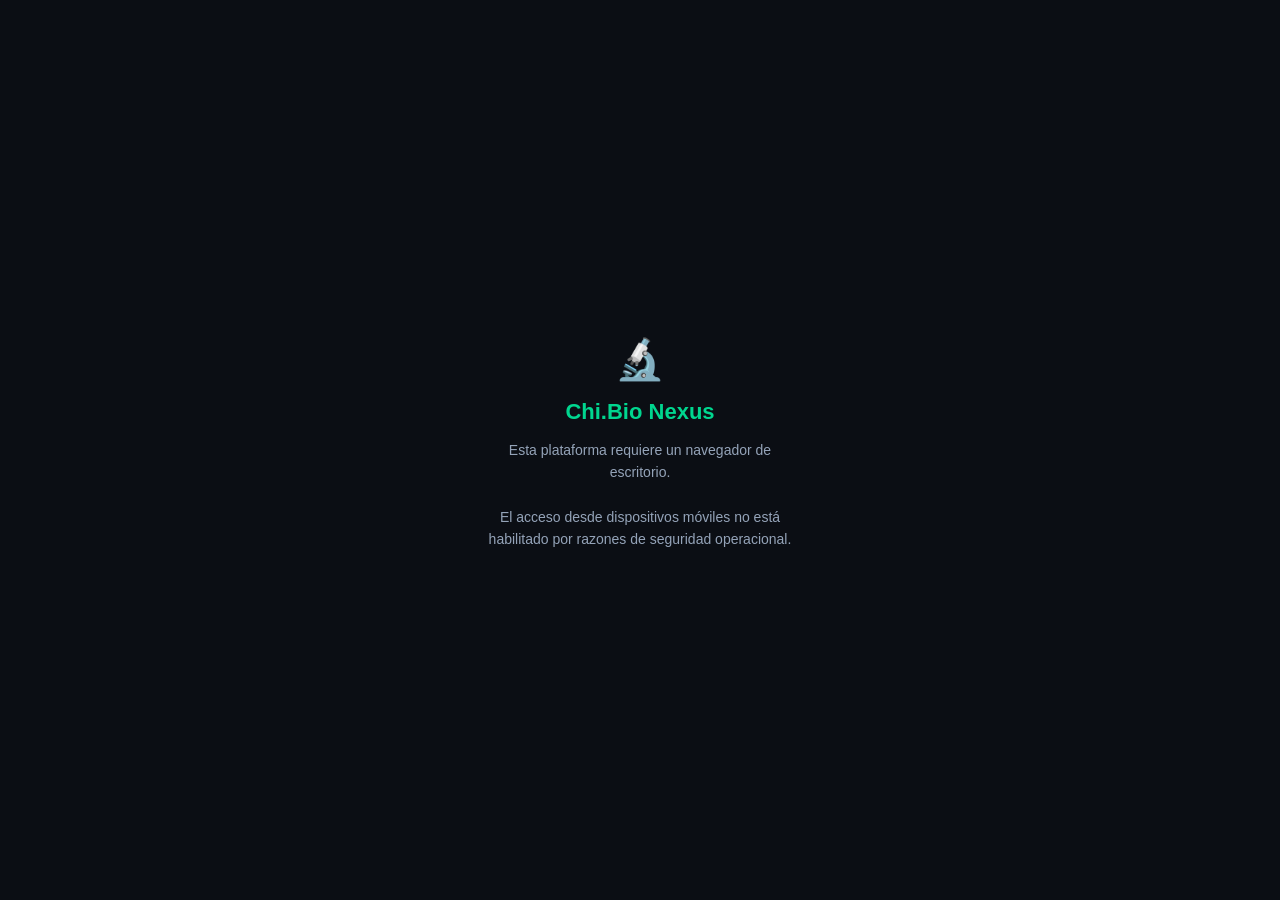
<file: templates/mobile_blocked.html>
<!DOCTYPE html>
<html lang="es">
<head>
<meta charset="UTF-8">
<title>Chi.Bio Nexus</title>
<style>
  body{margin:0;background:#0b0e14;display:flex;align-items:center;
       justify-content:center;height:100vh;font-family:sans-serif;}
  .box{text-align:center;color:#e2e8f0;padding:40px;}
  h1{color:#00d68f;font-size:22px;margin-bottom:12px;}
  p{color:#94a3b8;font-size:14px;max-width:320px;line-height:1.6;}
  .icon{font-size:40px;margin-bottom:16px;}
</style>
</head>
<body>
<div class="box">
  <div class="icon">🔬</div>
  <h1>Chi.Bio Nexus</h1>
  <p>Esta plataforma requiere un navegador de escritorio.<br><br>
  El acceso desde dispositivos móviles no está habilitado por razones de seguridad operacional.</p>
</div>
</body>
</html>
</file>
